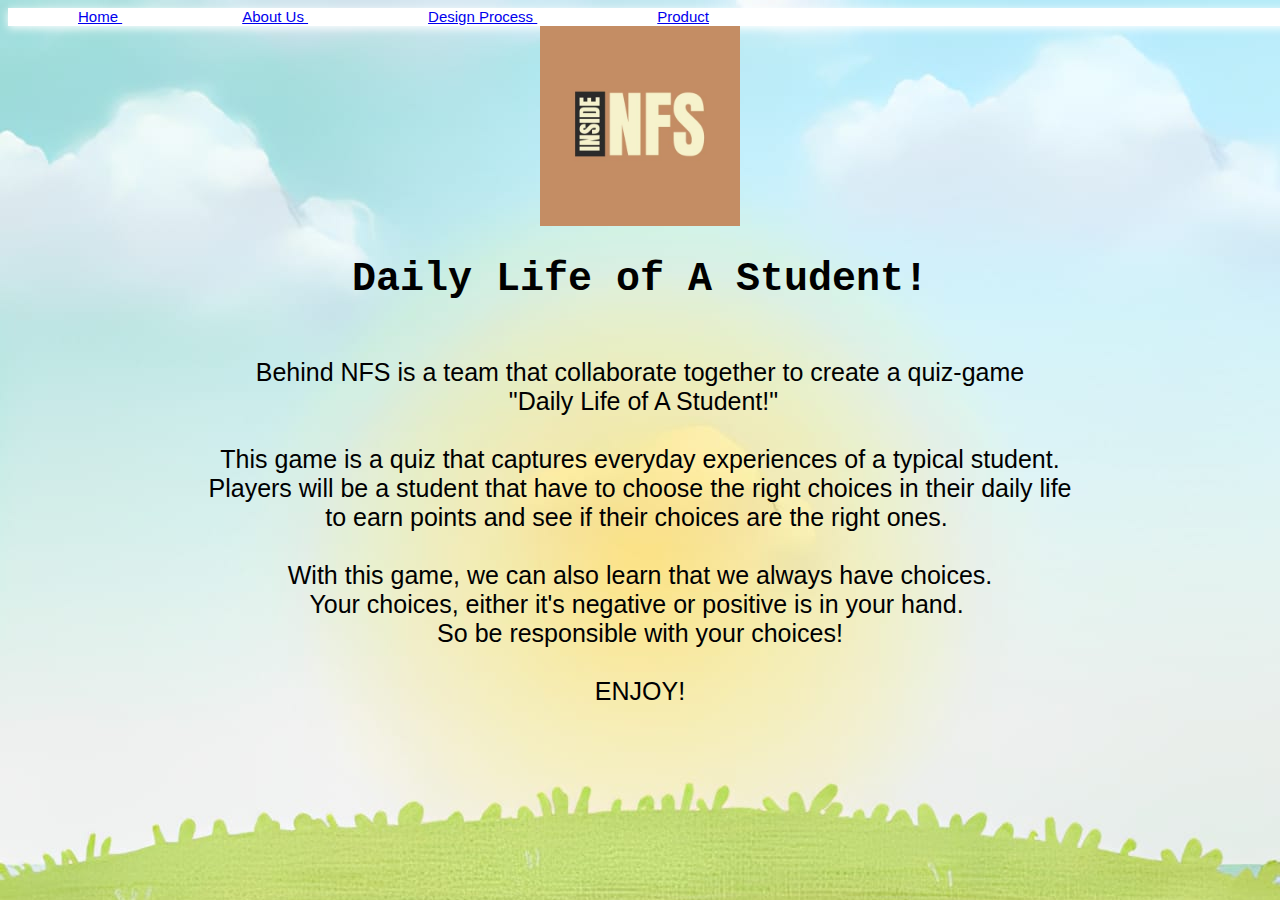
<file: index.html>
<!Doctype html>
<html>
<head>
<link rel="stylesheet" href="sepedarodatiga.css">
</head>
 
<nav>
<ul id="menu">
 <li><a href="index.html"> Home <a/><li>
 <li><a href="aboutus.html"> About Us <a/><li>
 <li><a href="product.html"> Design Process <a/><li>
 <li><a href="stabiloijo.html"> Product </a><li>
</ul>
</nav>

<center><img src="logo.jpeg" width="200px"/></center>
<body>
<h1> Daily Life of A Student! </h1>

<pre>
<p>
Behind NFS is a team that collaborate together to create a quiz-game
 "Daily Life of A Student!"

This game is a quiz that captures everyday experiences of a typical student.
Players will be a student that have to choose the right choices in their daily life
to earn points and see if their choices are the right ones. 

With this game, we can also learn that we always have choices.
Your choices, either it's negative or positive is in your hand. 
So be responsible with your choices!
 
ENJOY!
</p>

</body>
</html>
</file>
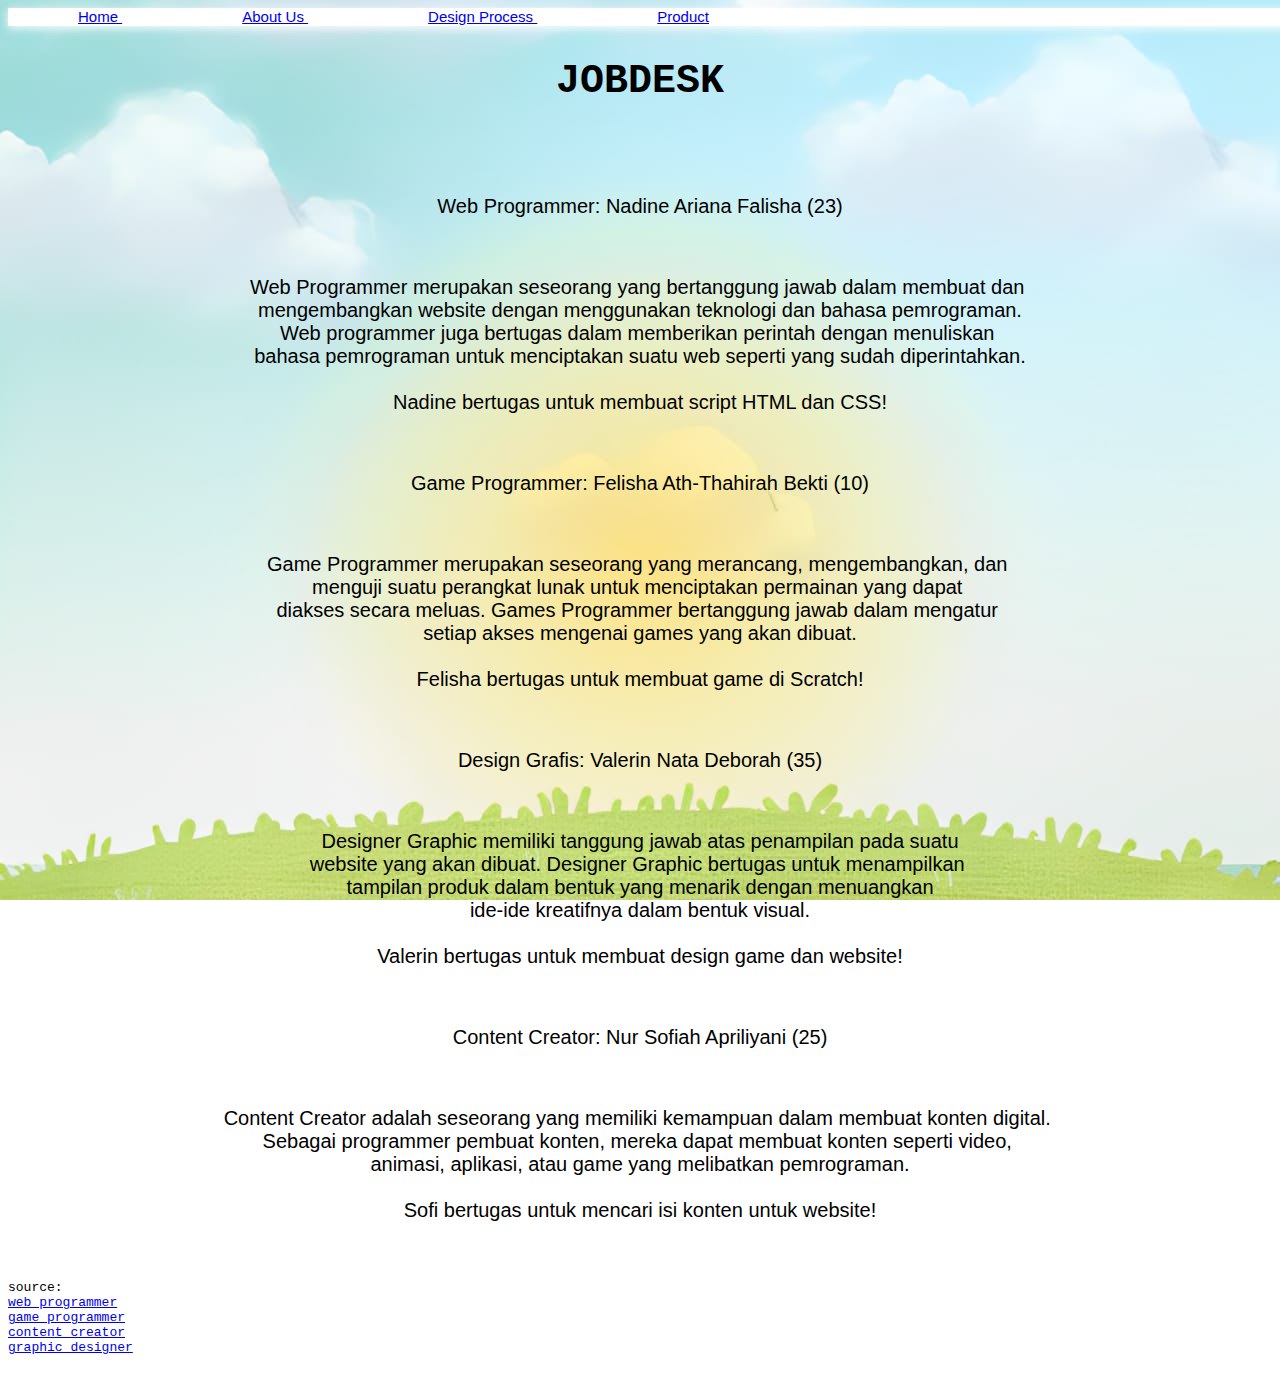
<file: aboutus.html>
<!Doctype html>
<html>
 
<head>
 <link rel="stylesheet" href="aboutus.css">
</head>

 <nav>
<ul id="menu">
 <li><a href="index.html"> Home <a/><li>
 <li><a href="aboutus.html"> About Us <a/><li>
 <li><a href="product.html"> Design Process <a/><li>
 <li><a href="stabiloijo.html"> Product </a><li>
</ul>
</nav>
  
<body>
<center> 
 <h2> JOBDESK </h2>
 <pre>
<div>
<p>
Web Programmer: Nadine Ariana Falisha (23)
</p>
<p1>
Web Programmer merupakan seseorang yang bertanggung jawab dalam membuat dan 
mengembangkan website dengan menggunakan teknologi dan bahasa pemrograman.
Web programmer juga bertugas dalam memberikan perintah dengan menuliskan 
bahasa pemrograman untuk menciptakan suatu web seperti yang sudah diperintahkan.

Nadine bertugas untuk membuat script HTML dan CSS!
</p1>
<p>
Game Programmer: Felisha Ath-Thahirah Bekti (10)
</p>
<p1>
Game Programmer merupakan seseorang yang merancang, mengembangkan, dan 
menguji suatu perangkat lunak untuk menciptakan permainan yang dapat 
diakses secara meluas. Games Programmer bertanggung jawab dalam mengatur 
setiap akses mengenai games yang akan dibuat.

Felisha bertugas untuk membuat game di Scratch!
</p1>
<p>
Design Grafis: Valerin Nata Deborah (35)
</p>
<p1>
Designer Graphic memiliki tanggung jawab atas penampilan pada suatu
website yang akan dibuat. Designer Graphic bertugas untuk menampilkan 
tampilan produk dalam bentuk yang menarik dengan menuangkan
ide-ide kreatifnya dalam bentuk visual.

Valerin bertugas untuk membuat design game dan website!
</p1>
<p>
Content Creator: Nur Sofiah Apriliyani (25)
</p>
<p1>
Content Creator adalah seseorang yang memiliki kemampuan dalam membuat konten digital. 
Sebagai programmer pembuat konten, mereka dapat membuat konten seperti video, 
animasi, aplikasi, atau game yang melibatkan pemrograman.

Sofi bertugas untuk mencari isi konten untuk website!
</p1>
</div>
</pre>
</center>
</pre>
 
<pre>
<p9>
source: 
<a href="https://dosenit.com/ilmu-komputer/komputer-dasar/perbedaan-web-developer-dan-web-programmer">web programmer</a>
<a href="https://surabaya.telkomuniversity.ac.id/5-langkah-menuju-karir-profesional-sebagai-game-developer/">game programmer</a>
<a href="https://upgraded.id/content-creator-adalah">content creator</a>
<a href="https://campus.quipper.com/careers/graphic-designer">graphic designer</a>
</p9>
</pre>

</body>
</html>
</file>
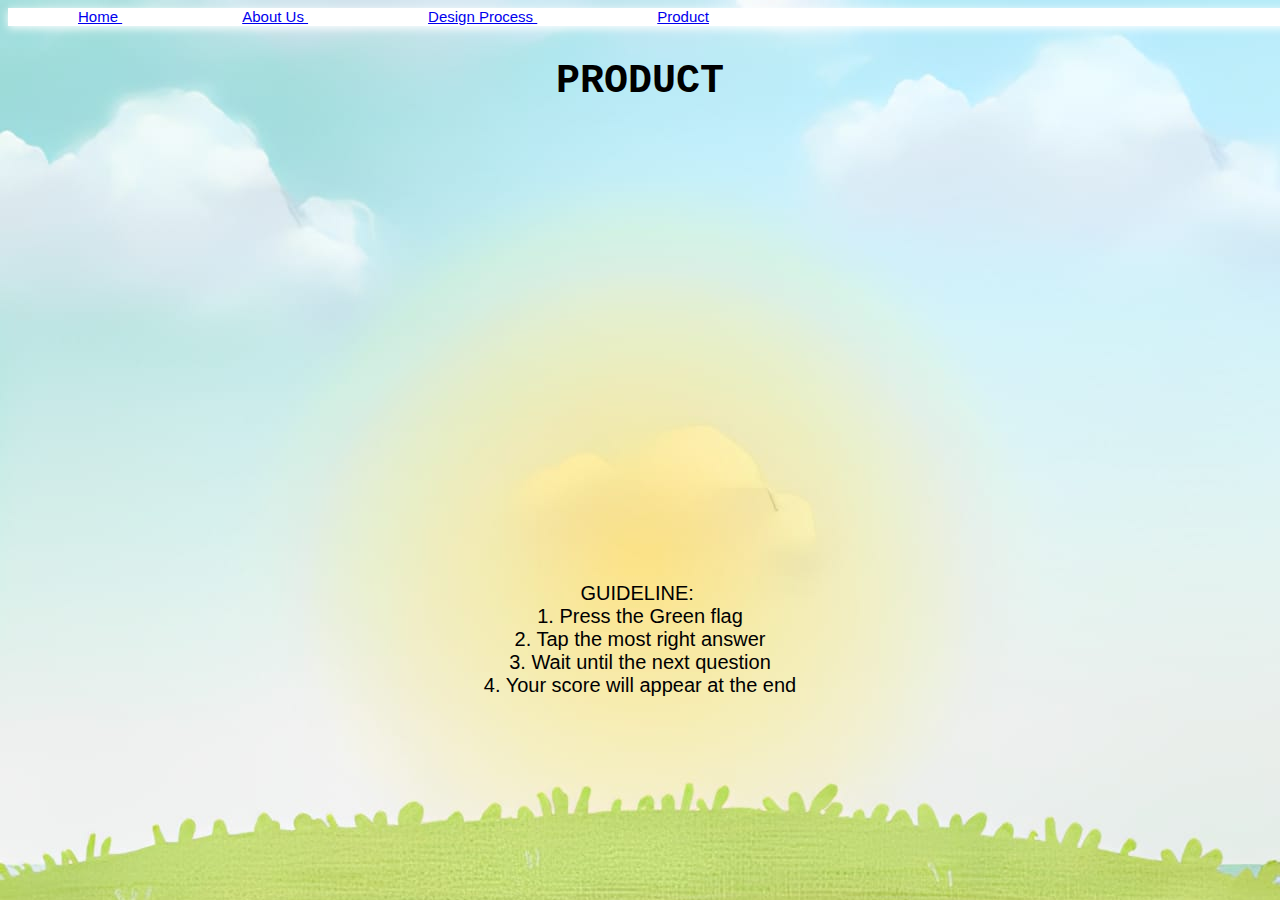
<file: stabiloijo.html>
<!Doctype html>
<html>
<head>
<link rel="stylesheet" href="ketanitem.css">
<body>

<nav>
<ul id="menu">
 <li><a href="index.html"> Home <a/><li>
 <li><a href="aboutus.html"> About Us <a/><li>
 <li><a href="product.html"> Design Process <a/><li>
 <li><a href="stabiloijo.html"> Product </a><li>
</ul>
</nav>


<h2> PRODUCT </h2>
  
<div style="display: flex; justify-content: center;">
<iframe src="https://scratch.mit.edu/projects/1026528500/embed" allowtransparency="true" width="485" height="402" frameborder="0" scrolling="no" allowfullscreen></iframe>
</div>
  
<pre>
<blockquote><span><p>
GUIDELINE: 
1. Press the Green flag
2. Tap the most right answer
3. Wait until the next question
4. Your score will appear at the end
</p></span></blockquote>

</body>
</head>
</html>
</file>
<file: sepedarodatiga.css>
body {
  background-image: url('backgroundsa.jpeg');
  background-attachment: fixed;
  background-size: cover;
}

h1 {
 font-family: 'Lucida Grande', monospace;
 font-size: 40px;
 text-align: center;
}

h2 {
 font-family: optima, sans-serif;
 font-size: 40px;
 text-align: center;
} 

ul#menu li {
 display: inline;
}

ul { 
 list-style-type: none;
}

li { 
 float: center;
}

p {
 font-family: optima, sans-serif;
 font-size: 25px;
 text-align: center;
}

nav ul {
 list-style-type: none;
 background-color: white;
 box-shadow: 0px 2px 10px white;
 background-size: 800px;
 margin:0;
 padding-right:20px;
 top:0;
 width:100%;
}

nav li {
 display: inline;
 font-family: optima, sans-serif;
 color: Black;
 font-size: 15px;
 display: block;
 text-align: center;
 padding: 30px 30px;
}
</file>
<file: aboutus.css>
body {
 background-image: url('backgroundsa.jpeg');
 background-attachment: fixed;
 background-size: cover;
}

ul#menu li {
 display: inline;
}

ul { 
 list-style-type: none;
}

li { 
 float: center;
}

h2 {
 font-family: 'Lucida Grande', monospace;
 color: black;
 font-size: 40px;
 text-align: center;
}

p {
 font-family: optima, sans-serif;
 color: black;
 font-size: 20px;
 text-align: center;
}

p1 {
 font-family: optima, sans-serif;
 color: black;
 font-size: 20px;
 text-align: center;
}

nav ul {
 list-style-type: none;
 background-color: white;
 box-shadow: 0px 2px 10px white;
 background-size: 800px;
 margin:0;
 padding-right:20px;
 top:0;
 width:100%;
}

nav li {
 display: inline;
 font-family: optima, sans-serif;
 color: Black;
 font-size: 15px;
 display: block;
 text-align: center;
 padding: 30px 30px;
}
</file>
<file: ketanitem.css>
body {
 background-image: url('backgroundsa.jpeg');
 background-attachment: fixed;
 background-size: cover;
}

ul#menu li {
 display: inline;
}

ul { 
 list-style-type: none;
}

li { 
 float: center;
}

h2 {
 font-family: 'Lucida Grande', monospace;
 color: black;
 font-size: 40px;
 text-align: center;
}

p {
 font-family: Optima, sans-serif;
 color: black;
 font-size: 20px;
 text-align: center;
}

nav ul {
 list-style-type: none;
 background-color: white;
 box-shadow: 0px 2px 10px white;
 background-size: 800px;
 margin:0;
 padding-right:20px;
 top:0;
 width:100%;
}

nav li {
 display: inline;
 font-family: optima, sans-serif;
 color: Black;
 font-size: 15px;
 display: block;
 text-align: center;
 padding: 30px 30px;
}
</file>
